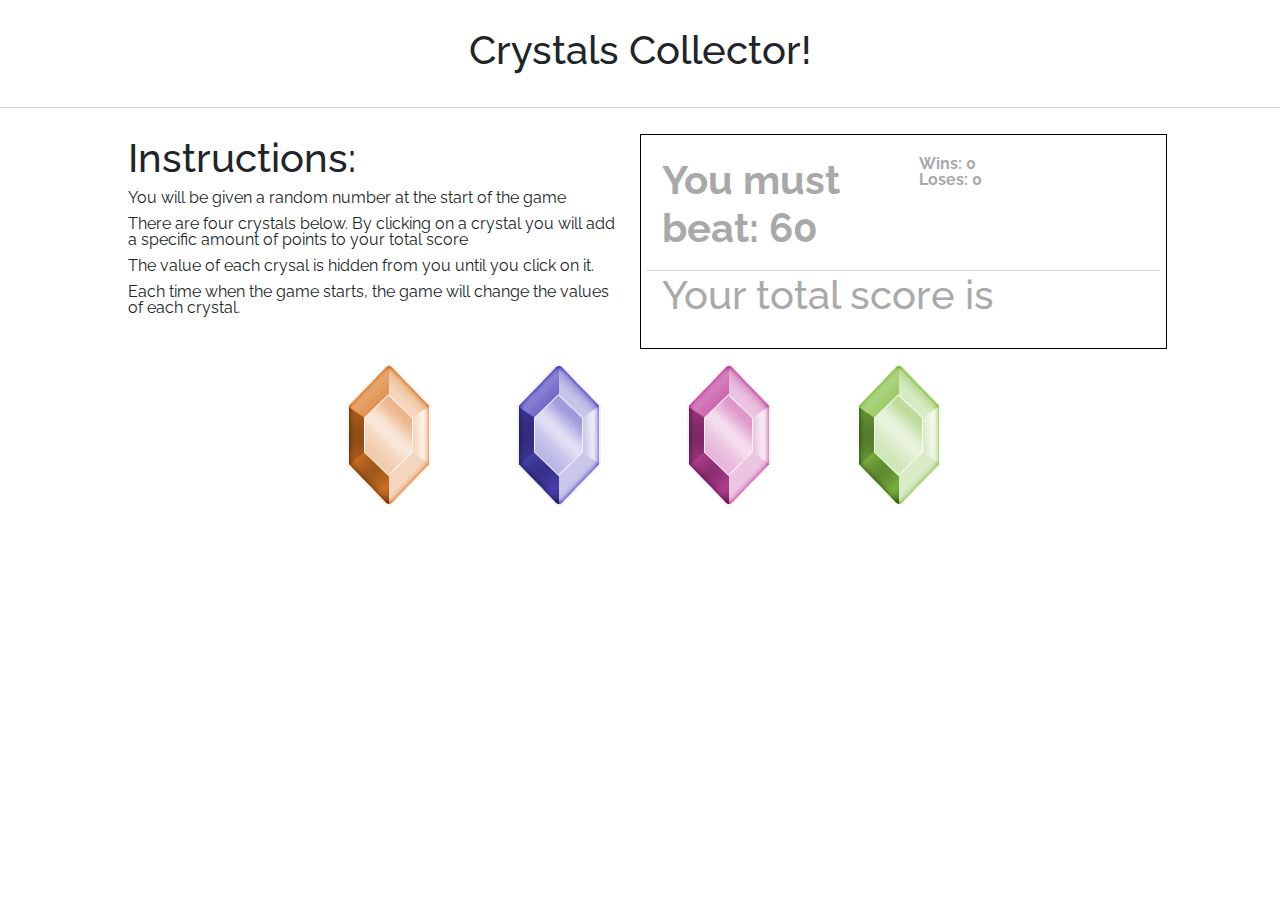
<file: index.html>
<!DOCTYPE html>
<html>

<head>
    <meta charset="utf-8" />
    <meta http-equiv="X-UA-Compatible" content="IE=edge">
    <title>Crystals Collector!</title>
    <meta name="viewport" content="width=device-width, initial-scale=1">
    <link rel="stylesheet" href="https://maxcdn.bootstrapcdn.com/bootstrap/4.0.0/css/bootstrap.min.css" integrity="sha384-Gn5384xqQ1aoWXA+058RXPxPg6fy4IWvTNh0E263XmFcJlSAwiGgFAW/dAiS6JXm"
        crossorigin="anonymous">
    <link href="https://fonts.googleapis.com/css?family=Raleway:100,300,700" rel="stylesheet">

    <link rel="stylesheet" type="text/css" media="screen" href="assets/css/reset.css" />
    <link rel="stylesheet" type="text/css" media="screen" href="assets/css/style.css" />
    <script src="https://code.jquery.com/jquery-3.3.1.min.js" integrity="sha256-FgpCb/KJQlLNfOu91ta32o/NMZxltwRo8QtmkMRdAu8="
        crossorigin="anonymous"></script>
    <script src="assets/javascript/game.js"></script>

</head>

<body>


    <header>
        <h1 id="header">Crystals Collector!</h1>
    </header>
    <div class="container-fluid padding">
        <div class="row">
            <div id="setinstructions" class="col-lg-6 instructions">
                <h1>Instructions:</h1>
            </div>
            <div class="col-lg-6 scoreBoard">
                <div class="row topScore">
                    <div class="col-md-6">
                        <h1 style="font-weight: 700;">You must beat:
                            <span id="score">0</span>
                        </h1>

                    </div>
                    <div class="col-md-6">
                        <div>
                            <h2>
                                Wins:
                                <span id="wins">0</span>
                            </h2>
                            <h2>
                                Loses:
                                <span id="losses">0</span>
                            </h2>
                        </div>
                    </div>
                </div>

                <div id="totalText">
                    <h1>Your total score is
                        <span id="yourScore"></span>
                    </h1>
                </div>

            </div>
        </div>
        <div class="row">
            <div id="cardContainer" class="col-lg-12">


            </div>
        </div>

    </div>

</body>

</html>
</file>
<file: assets/css/style.css>
body {
  font-family: 'Raleway', sans-serif;
}
header {
  font-weight: 700;
  text-align: center;
  padding: 2% 0;
  margin: 0 0 2% 0;
  border-bottom: 1px solid lightgray;
}
.padding {
  padding: 0 10%;
}
.scoreBoard {
  border: 1px solid black;
  padding: 2%;
  font-weight: 700;
  color: darkgray;
}
.topScore {
  padding-bottom: 2%;
  border-bottom: 1px solid lightgrey;
}
p.instructionP {
  margin-bottom: 10px;
}
.animated {
    -webkit-animation-duration: 1s;
    animation-duration: 1s;
    -webkit-animation-fill-mode: both;
    animation-fill-mode: both;
    animation-delay: 1s;
  }
  
.animate {
    -webkit-animation-iteration-count: infinite;
    animation-iteration-count: infinite;
  }

  /* Push */
@-webkit-keyframes hvr-push {
  50% {
    -webkit-transform: scale(0.8);
    transform: scale(0.8);
  }
  100% {
    -webkit-transform: scale(1);
    transform: scale(1);
  }
}
@keyframes hvr-push {
  50% {
    -webkit-transform: scale(0.8);
    transform: scale(0.8);
  }
  100% {
    -webkit-transform: scale(1);
    transform: scale(1);
  }
}
.hvr-push {
  display: inline-block;
  vertical-align: middle;
  -webkit-transform: perspective(1px) translateZ(0);
  transform: perspective(1px) translateZ(0);
  box-shadow: 0 0 1px rgba(0, 0, 0, 0);
}
.hvr-push:hover, .hvr-push:focus, .hvr-push:active {
  -webkit-animation-name: hvr-push;
  animation-name: hvr-push;
  -webkit-animation-duration: 0.3s;
  animation-duration: 0.3s;
  -webkit-animation-timing-function: linear;
  animation-timing-function: linear;
  -webkit-animation-iteration-count: 1;
  animation-iteration-count: 1;
}

  @-webkit-keyframes bounce {
    from,
    20%,
    53%,
    80%,
    to {
      -webkit-animation-timing-function: cubic-bezier(0.215, 0.61, 0.355, 1);
      animation-timing-function: cubic-bezier(0.215, 0.61, 0.355, 1);
      -webkit-transform: translate3d(0, 0, 0);
      transform: translate3d(0, 0, 0);
    }
  
    40%,
    43% {
      -webkit-animation-timing-function: cubic-bezier(0.755, 0.05, 0.855, 0.06);
      animation-timing-function: cubic-bezier(0.755, 0.05, 0.855, 0.06);
      -webkit-transform: translate3d(0, -30px, 0);
      transform: translate3d(0, -30px, 0);
    }
  
    70% {
      -webkit-animation-timing-function: cubic-bezier(0.755, 0.05, 0.855, 0.06);
      animation-timing-function: cubic-bezier(0.755, 0.05, 0.855, 0.06);
      -webkit-transform: translate3d(0, -15px, 0);
      transform: translate3d(0, -15px, 0);
    }
  
    90% {
      -webkit-transform: translate3d(0, -4px, 0);
      transform: translate3d(0, -4px, 0);
    }
  }
  
  @keyframes bounce {
    from,
    20%,
    53%,
    80%,
    to {
      -webkit-animation-timing-function: cubic-bezier(0.215, 0.61, 0.355, 1);
      animation-timing-function: cubic-bezier(0.215, 0.61, 0.355, 1);
      -webkit-transform: translate3d(0, 0, 0);
      transform: translate3d(0, 0, 0);
    }
  
    40%,
    43% {
      -webkit-animation-timing-function: cubic-bezier(0.755, 0.05, 0.855, 0.06);
      animation-timing-function: cubic-bezier(0.755, 0.05, 0.855, 0.06);
      -webkit-transform: translate3d(0, -30px, 0);
      transform: translate3d(0, -30px, 0);
    }
  
    70% {
      -webkit-animation-timing-function: cubic-bezier(0.755, 0.05, 0.855, 0.06);
      animation-timing-function: cubic-bezier(0.755, 0.05, 0.855, 0.06);
      -webkit-transform: translate3d(0, -15px, 0);
      transform: translate3d(0, -15px, 0);
    }
  
    90% {
      -webkit-transform: translate3d(0, -4px, 0);
      transform: translate3d(0, -4px, 0);
    }
  }
  
  .bounce {
    -webkit-animation-name: bounce;
    animation-name: bounce;
    -webkit-transform-origin: center bottom;
    transform-origin: center bottom;
  }

#cardContainer {
  text-align: center;
}
#gemContainer {
  width: 25%;
  max-width: 150px;
  display: inline-block;
  margin: 10px;
}
#gemContainer img {
  width: 100%;
  max-width: 150px;
  cursor: pointer;
}
@-webkit-keyframes bounceInLeft {
  from,
  60%,
  75%,
  90%,
  to {
    -webkit-animation-timing-function: cubic-bezier(0.215, 0.61, 0.355, 1);
    animation-timing-function: cubic-bezier(0.215, 0.61, 0.355, 1);
  }

  0% {
    opacity: 0;
    -webkit-transform: translate3d(-3000px, 0, 0);
    transform: translate3d(-3000px, 0, 0);
  }

  60% {
    opacity: 1;
    -webkit-transform: translate3d(25px, 0, 0);
    transform: translate3d(25px, 0, 0);
  }

  75% {
    -webkit-transform: translate3d(-10px, 0, 0);
    transform: translate3d(-10px, 0, 0);
  }

  90% {
    -webkit-transform: translate3d(5px, 0, 0);
    transform: translate3d(5px, 0, 0);
  }

  to {
    -webkit-transform: translate3d(0, 0, 0);
    transform: translate3d(0, 0, 0);
  }
}

@keyframes bounceInLeft {
  from,
  60%,
  75%,
  90%,
  to {
    -webkit-animation-timing-function: cubic-bezier(0.215, 0.61, 0.355, 1);
    animation-timing-function: cubic-bezier(0.215, 0.61, 0.355, 1);
  }

  0% {
    opacity: 0;
    -webkit-transform: translate3d(-3000px, 0, 0);
    transform: translate3d(-3000px, 0, 0);
  }

  60% {
    opacity: 1;
    -webkit-transform: translate3d(25px, 0, 0);
    transform: translate3d(25px, 0, 0);
  }

  75% {
    -webkit-transform: translate3d(-10px, 0, 0);
    transform: translate3d(-10px, 0, 0);
  }

  90% {
    -webkit-transform: translate3d(5px, 0, 0);
    transform: translate3d(5px, 0, 0);
  }

  to {
    -webkit-transform: translate3d(0, 0, 0);
    transform: translate3d(0, 0, 0);
  }
}

.bounceInLeft {
  -webkit-animation-name: bounceInLeft;
  animation-name: bounceInLeft;
}
</file>
